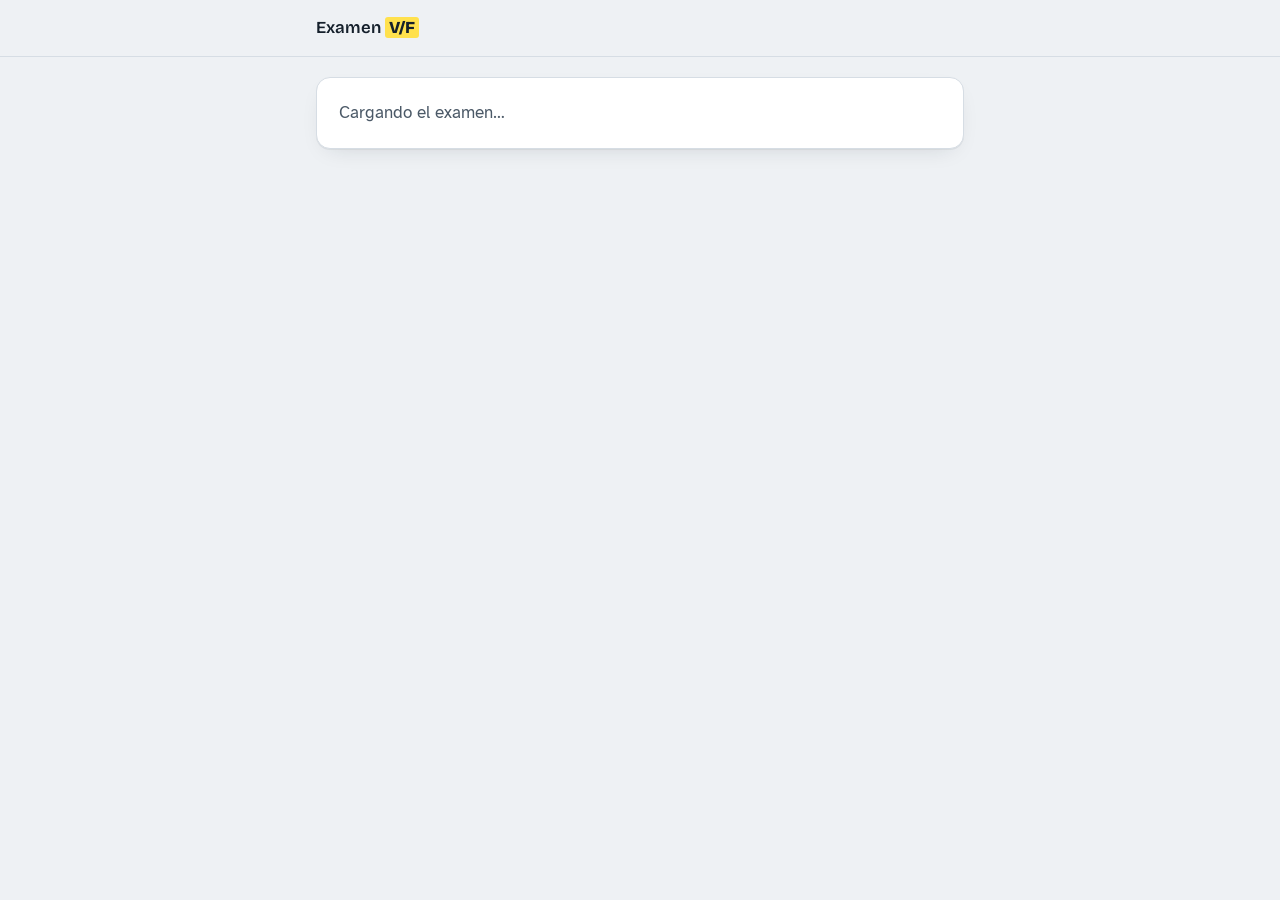
<file: index.html>
<!doctype html>
<html lang="es">
<head>
<meta charset="utf-8">
<meta name="viewport" content="width=device-width,initial-scale=1,viewport-fit=cover">
<meta name="theme-color" content="#EEF1F4">
<title>Examen V/F</title>
<link rel="preconnect" href="https://fonts.googleapis.com">
<link rel="preconnect" href="https://fonts.gstatic.com" crossorigin>
<link rel="stylesheet" href="https://fonts.googleapis.com/css2?family=Atkinson+Hyperlegible:wght@400;700&family=Bricolage+Grotesque:opsz,wght@12..96,600;12..96,800&family=JetBrains+Mono:wght@500;700&display=swap">
<link rel="stylesheet" href="assets/style.css">
</head>
<body class="alumno">
<header class="top">
  <div class="wrap top-in">
    <span class="brand">Examen <b>V/F</b></span>
    <span id="who" class="who"></span>
  </div>
</header>
<main id="app" class="wrap" aria-live="polite">
  <section class="card"><p class="muted">Cargando el examen…</p></section>
</main>
<script src="config.js"></script>
<script src="assets/api.js"></script>
<script src="assets/alumno.js"></script>
</body>
</html>
</file>
<file: assets/style.css>
/* Concepto: hoja de examen + resaltador. Papel frío, tinta azul-negra, y la opción elegida
   se marca en amarillo como con un resaltador. Una columna para el celular; el panel docente se abre a 1100px. */
:root {
  --paper: #EEF1F4;
  --sheet: #FFFFFF;
  --ink: #15202B;
  --ink-2: #4B5967;
  --line: #D6DDE4;
  --mark: #FFE14D;
  --mark-ink: #15202B;
  --accent: #2548A8;
  --ok: #1D7A4B;
  --bad: #B42318;
  --warn: #9A6700;
  --ok-bg: #E3F3EA;
  --bad-bg: #FBE7E5;
  --warn-bg: #FFF4D6;
  --shadow: 0 1px 0 rgba(21, 32, 43, .06), 0 8px 24px -12px rgba(21, 32, 43, .18);

  --f-display: "Bricolage Grotesque", "Segoe UI", system-ui, sans-serif;
  --f-body: "Atkinson Hyperlegible", "Segoe UI", system-ui, -apple-system, sans-serif;
  --f-mono: "JetBrains Mono", ui-monospace, "Cascadia Mono", Consolas, monospace;
  --r: 14px;
}
@media (prefers-color-scheme: dark) {
  :root:not([data-theme="light"]) {
    --paper: #0D1318; --sheet: #151D25; --ink: #E5EBF1; --ink-2: #9AA8B6; --line: #26313C;
    --mark: #F2D13A; --mark-ink: #12181E; --accent: #8EAAFF; --ok: #52C98F; --bad: #F2786C; --warn: #E8B949;
    --ok-bg: #12291F; --bad-bg: #321A18; --warn-bg: #2E2611;
    --shadow: 0 1px 0 rgba(0, 0, 0, .3), 0 10px 28px -14px rgba(0, 0, 0, .7);
    color-scheme: dark;
  }
}
:root[data-theme="dark"] {
  --paper: #0D1318; --sheet: #151D25; --ink: #E5EBF1; --ink-2: #9AA8B6; --line: #26313C;
  --mark: #F2D13A; --mark-ink: #12181E; --accent: #8EAAFF; --ok: #52C98F; --bad: #F2786C; --warn: #E8B949;
  --ok-bg: #12291F; --bad-bg: #321A18; --warn-bg: #2E2611;
  --shadow: 0 1px 0 rgba(0, 0, 0, .3), 0 10px 28px -14px rgba(0, 0, 0, .7);
  color-scheme: dark;
}

*, *::before, *::after { box-sizing: border-box; }
html { -webkit-text-size-adjust: 100%; }
body {
  margin: 0; background: var(--paper); color: var(--ink);
  font: 400 17px/1.5 var(--f-body);
  padding-bottom: env(safe-area-inset-bottom, 0px);
}
[hidden] { display: none !important; }
button, input, select { font: inherit; color: inherit; }
:focus-visible { outline: 3px solid var(--accent); outline-offset: 2px; }
h1, h2, h3 { font-family: var(--f-display); line-height: 1.1; text-wrap: balance; margin: 0; letter-spacing: -.01em; }
h1 { font-size: clamp(1.7rem, 5vw, 2.3rem); font-weight: 800; }
h2 { font-size: 1.35rem; font-weight: 700; }
h3 { font-size: 1.05rem; font-weight: 700; }
p { margin: 0; }
a { color: var(--accent); }
.muted { color: var(--ink-2); }
.small { font-size: .88rem; }
.mono, .num { font-family: var(--f-mono); font-variant-numeric: tabular-nums; }

.wrap {
  width: 100%; max-width: 680px; margin: 0 auto;
  padding-left: max(16px, env(safe-area-inset-left, 0px));
  padding-right: max(16px, env(safe-area-inset-right, 0px));
}
.admin .wrap { max-width: 1120px; }

/* Encabezado */
body::before { content: ""; position: fixed; inset: 0 0 auto; height: env(safe-area-inset-top, 0px); z-index: 10; background: var(--paper); }
.top { position: sticky; top: env(safe-area-inset-top, 0px); z-index: 5; background: var(--paper); border-bottom: 1px solid var(--line); }
.top-in { display: flex; align-items: center; justify-content: space-between; gap: 12px; min-height: 56px; }
.brand { font-family: var(--f-display); font-weight: 600; font-size: 1.05rem; white-space: nowrap; }
.brand b { font-weight: 800; background: var(--mark); color: var(--mark-ink); padding: 0 .25em; border-radius: 3px; }
.who { font-size: .88rem; color: var(--ink-2); text-align: right; min-width: 0; overflow: hidden; text-overflow: ellipsis; white-space: nowrap; }

main { padding-block: 20px 40px; display: grid; gap: 16px; }
.card { background: var(--sheet); border: 1px solid var(--line); border-radius: var(--r); padding: 22px; box-shadow: var(--shadow); display: grid; gap: 14px; min-width: 0; }
.eyebrow { font-family: var(--f-mono); font-size: .75rem; letter-spacing: .12em; text-transform: uppercase; color: var(--ink-2); }
.lead { color: var(--ink-2); max-width: 60ch; }
.rules { display: grid; grid-template-columns: repeat(3, 1fr); gap: 8px; }
.rules div { border: 1px dashed var(--line); border-radius: 10px; padding: 10px; text-align: center; }
.rules b { display: block; font-family: var(--f-mono); font-size: 1.3rem; }
.rules span { font-size: .8rem; color: var(--ink-2); }

/* Formularios */
.form { display: grid; gap: 14px; }
.field { display: grid; gap: 6px; min-width: 0; }
.field label { font-weight: 700; font-size: .92rem; }
.field input, .field select, .field textarea {
  width: 100%; padding: 12px 14px; border-radius: 10px; border: 1.5px solid var(--line);
  background: var(--paper); font-size: 1rem; min-height: 48px;
}
.field input:focus, .field select:focus { border-color: var(--ink); outline: none; box-shadow: 0 0 0 3px color-mix(in srgb, var(--accent) 30%, transparent); }
.field .hint { font-size: .82rem; color: var(--ink-2); }
.row2 { display: grid; grid-template-columns: 1fr 1fr; gap: 14px; }
.err { background: var(--bad-bg); color: var(--bad); padding: 10px 12px; border-radius: 10px; font-size: .92rem; }
.note { background: var(--warn-bg); color: var(--warn); padding: 10px 12px; border-radius: 10px; font-size: .92rem; }
.okmsg { background: var(--ok-bg); color: var(--ok); padding: 10px 12px; border-radius: 10px; font-size: .92rem; }

/* Botones */
.btn {
  display: inline-flex; align-items: center; justify-content: center; gap: 8px;
  min-height: 48px; padding: 10px 18px; border-radius: 12px; border: 1.5px solid var(--ink);
  background: var(--sheet); color: var(--ink); font-weight: 700; cursor: pointer; text-decoration: none;
  transition: transform .08s ease, background .15s ease;
}
.btn:active:not(:disabled) { transform: translateY(1px); }
.btn.primary { background: var(--ink); color: var(--sheet); }
.btn.ghost { border-color: var(--line); }
.btn.danger { border-color: var(--bad); color: var(--bad); }
.btn.danger.solid { background: var(--bad); color: #fff; }
.btn.big { min-height: 56px; font-size: 1.05rem; width: 100%; }
.btn.sm { min-height: 36px; padding: 6px 12px; font-size: .88rem; border-radius: 9px; }
.btn:disabled { opacity: .4; cursor: not-allowed; }
.btn .spin { width: 16px; height: 16px; border: 2px solid currentColor; border-right-color: transparent; border-radius: 50%; animation: spin .7s linear infinite; }
@keyframes spin { to { transform: rotate(360deg); } }
.actions { display: flex; flex-wrap: wrap; gap: 10px; }
.actions > .btn { flex: 1 1 180px; }

/* Pregunta */
.q-meta { display: flex; justify-content: space-between; gap: 10px; font-size: .9rem; color: var(--ink-2); }
.q-meta b { color: var(--ink); font-family: var(--f-mono); }
.bar { height: 6px; background: var(--line); border-radius: 99px; overflow: hidden; }
.bar i { display: block; height: 100%; background: var(--ink); border-radius: 99px; transition: width .25s ease; }
.q-card { position: relative; padding: 26px 22px 24px; min-height: 160px; align-content: center; }
.q-num { font-family: var(--f-mono); font-weight: 700; font-size: .8rem; color: var(--ink-2); letter-spacing: .08em; }
.q-text { font-size: clamp(1.15rem, 3.6vw, 1.4rem); line-height: 1.4; font-weight: 700; overflow-wrap: anywhere; }

.choices { display: grid; grid-template-columns: 1fr 1fr; gap: 12px; }
.choice {
  display: grid; justify-items: center; gap: 2px; padding: 16px 10px; min-height: 104px;
  border-radius: var(--r); border: 2px solid var(--line); background: var(--sheet); cursor: pointer;
  transition: border-color .12s ease, background .12s ease, transform .08s ease;
}
.choice .L { font-family: var(--f-display); font-weight: 800; font-size: 2.4rem; line-height: 1; }
.choice .w { font-size: .95rem; color: var(--ink-2); }
.choice:hover { border-color: var(--ink-2); }
.choice[aria-pressed="true"] { background: var(--mark); border-color: var(--ink); color: var(--mark-ink); }
.choice[aria-pressed="true"] .w { color: var(--mark-ink); }
.skip {
  justify-self: center; background: none; border: 1.5px dashed var(--line); border-radius: 99px;
  padding: 8px 16px; color: var(--ink-2); cursor: pointer; font-size: .92rem;
}
.skip[aria-pressed="true"] { border-style: solid; border-color: var(--ink); color: var(--ink); background: var(--sheet); font-weight: 700; }
.nav { display: grid; grid-template-columns: 1fr 2fr; gap: 10px; }
.nav.solo { grid-template-columns: 1fr; }
.timer { font-family: var(--f-mono); color: var(--ink); white-space: nowrap; }
.timer b { font-size: 1.05rem; }
.timer.low, .timer.low b { color: var(--bad); }
.tbar i { transition: width .25s linear; }
.tbar.low i { background: var(--bad); }

/* Resultados */
.tiles { display: grid; grid-template-columns: repeat(2, 1fr); gap: 10px; }
.tile { border-radius: 12px; padding: 14px; border: 1px solid var(--line); display: grid; gap: 2px; min-width: 0; }
.tile .k { font-size: .82rem; color: var(--ink-2); }
.tile .v { font-family: var(--f-mono); font-weight: 700; font-size: 2rem; line-height: 1.1; font-variant-numeric: tabular-nums; }
.tile .s { font-size: .78rem; color: var(--ink-2); }
.tile.ok .v { color: var(--ok); } .tile.bad .v { color: var(--bad); }
.tile.total { grid-column: 1 / -1; background: var(--ink); color: var(--sheet); border-color: var(--ink); }
.tile.total .k, .tile.total .s { color: color-mix(in srgb, var(--sheet) 75%, transparent); }
.tile.total .v { font-size: 2.8rem; }
.pips { display: flex; gap: 6px; align-items: center; flex-wrap: wrap; }
.pip { width: 14px; height: 14px; border-radius: 50%; border: 2px solid var(--ink); }
.pip.used { background: transparent; border-color: var(--line); }
.pip.free { background: var(--mark); }
.confirm { border: 2px solid var(--ink); border-radius: 12px; padding: 14px; display: grid; gap: 10px; background: var(--paper); }

/* Navegador de corrección */
.grid50 { display: grid; grid-template-columns: repeat(auto-fill, minmax(44px, 1fr)); gap: 6px; }
.chip {
  display: grid; place-items: center; height: 44px; border-radius: 9px; border: 1.5px solid var(--line);
  background: var(--sheet); cursor: pointer; font-family: var(--f-mono); font-size: .78rem; line-height: 1.05; padding: 0;
}
.chip small { font-size: .72rem; font-weight: 700; }
.chip.has { background: color-mix(in srgb, var(--mark) 55%, var(--sheet)); color: var(--mark-ink); }
.chip.blank small { color: var(--ink-2); }
.chip.cur { border-color: var(--ink); border-width: 2.5px; }
.chip.changed { box-shadow: inset 0 -3px 0 var(--accent); }
.legend { display: flex; flex-wrap: wrap; gap: 14px; font-size: .8rem; color: var(--ink-2); }
.legend i { display: inline-block; width: 12px; height: 12px; border-radius: 3px; vertical-align: -1px; margin-right: 5px; border: 1px solid var(--line); }
.dock {
  position: sticky; bottom: 0; z-index: 4; background: var(--paper); border-top: 1px solid var(--line);
  padding: 12px 0 calc(12px + env(safe-area-inset-bottom, 0px)); margin-top: 4px; display: grid; gap: 8px;
}

/* Admin */
.tabs { display: flex; gap: 4px; overflow-x: auto; scrollbar-width: none; }
.tab { border: 0; background: none; padding: 14px 12px; font-weight: 700; color: var(--ink-2); cursor: pointer; border-bottom: 3px solid transparent; white-space: nowrap; }
.tab[aria-selected="true"] { color: var(--ink); border-bottom-color: var(--ink); }
.stats { display: grid; grid-template-columns: repeat(auto-fit, minmax(150px, 1fr)); gap: 10px; }
.stat { background: var(--sheet); border: 1px solid var(--line); border-radius: 12px; padding: 14px 16px; min-width: 0; }
.stat .k { font-size: .8rem; color: var(--ink-2); }
.stat .v { font-family: var(--f-mono); font-size: 1.7rem; font-weight: 700; font-variant-numeric: tabular-nums; }
.toolbar { display: flex; flex-wrap: wrap; gap: 10px; align-items: center; }
.toolbar .field { flex: 1 1 200px; }
.toolbar .field input, .toolbar .field select { min-height: 40px; padding: 8px 12px; }
.tablewrap { overflow-x: auto; border: 1px solid var(--line); border-radius: 12px; background: var(--sheet); }
table { width: 100%; border-collapse: collapse; font-size: .92rem; }
th, td { text-align: left; padding: 10px 12px; border-bottom: 1px solid var(--line); vertical-align: top; }
th { font-size: .75rem; text-transform: uppercase; letter-spacing: .08em; color: var(--ink-2); font-weight: 700; background: var(--paper); position: sticky; top: 0; }
td.n, th.n { text-align: right; font-family: var(--f-mono); font-variant-numeric: tabular-nums; white-space: nowrap; }
tbody tr.click { cursor: pointer; }
tbody tr.click:hover { background: var(--paper); }
tbody tr:last-child td { border-bottom: 0; }
.pill { display: inline-block; padding: 2px 10px; border-radius: 99px; font-size: .78rem; font-weight: 700; white-space: nowrap; }
.pill.ok { background: var(--ok-bg); color: var(--ok); }
.pill.bad { background: var(--bad-bg); color: var(--bad); }
.pill.warn { background: var(--warn-bg); color: var(--warn); }
.pill.neutral { background: var(--paper); color: var(--ink-2); border: 1px solid var(--line); }
.vf { display: inline-grid; place-items: center; width: 26px; height: 26px; border-radius: 6px; font-family: var(--f-mono); font-weight: 700; border: 1.5px solid var(--line); }
.vf.mark { background: var(--mark); color: var(--mark-ink); border-color: var(--ink); }
.drop { border: 2px dashed var(--line); border-radius: 12px; padding: 22px; text-align: center; display: grid; gap: 10px; justify-items: center; background: var(--paper); }
.drop.over { border-color: var(--ink); background: color-mix(in srgb, var(--mark) 25%, var(--paper)); }
.qr-box { display: grid; grid-template-columns: auto 1fr; gap: 24px; align-items: center; }
.qr { background: #fff; padding: 14px; border-radius: 12px; border: 1px solid var(--line); width: max-content; max-width: 100%; }
.qr img, .qr canvas { display: block; max-width: 100%; height: auto; }
.linkbox { display: flex; gap: 8px; align-items: stretch; min-width: 0; }
.linkbox input { flex: 1; min-width: 0; font-family: var(--f-mono); font-size: .82rem; padding: 10px; border-radius: 9px; border: 1.5px solid var(--line); background: var(--paper); }
.switch { display: inline-flex; align-items: center; gap: 10px; cursor: pointer; font-weight: 700; }
.switch input { width: 46px; height: 26px; appearance: none; background: var(--line); border-radius: 99px; position: relative; cursor: pointer; transition: background .15s; margin: 0; }
.switch input::after { content: ""; position: absolute; top: 3px; left: 3px; width: 20px; height: 20px; border-radius: 50%; background: var(--sheet); transition: left .15s; }
.switch input:checked { background: var(--ok); }
.switch input:checked::after { left: 23px; }

.overlay { position: fixed; inset: 0; z-index: 50; background: rgba(10, 15, 20, .55); display: grid; place-items: start center; padding: max(16px, env(safe-area-inset-top, 0px)) max(16px, env(safe-area-inset-right, 0px)) 16px max(16px, env(safe-area-inset-left, 0px)); overflow-y: auto; }
.modal { background: var(--sheet); border-radius: 16px; width: 100%; max-width: 980px; margin-block: 24px; padding: 22px; display: grid; gap: 16px; box-shadow: var(--shadow); min-width: 0; }
.modal-head { display: flex; justify-content: space-between; gap: 12px; align-items: start; }
.project { position: fixed; inset: 0; z-index: 60; background: #fff; color: #15202B; display: grid; place-items: center; align-content: center; gap: 24px; padding: 24px; text-align: center; }
.project h2 { font-size: clamp(1.6rem, 4vw, 3rem); color: #15202B; }
.project .qr { border: 0; padding: 0; }
.project .url { font-family: var(--f-mono); font-size: clamp(.8rem, 1.6vw, 1.1rem); color: #4B5967; overflow-wrap: anywhere; max-width: 90vw; }

.embedded .top { position: static; }
.embedded body::before, body.embedded::before { display: none; }
.flag { display: inline-flex; gap: 4px; align-items: center; }
.timeline td { font-size: .86rem; }
details.act > summary { cursor: pointer; font-weight: 700; padding: 6px 0; }
@media (max-width: 720px) {
  .stats { grid-template-columns: repeat(2, 1fr); }
  .qr-box { grid-template-columns: 1fr; justify-items: center; }
}
@media (max-width: 420px) {
  .row2 { grid-template-columns: 1fr; }
  .card { padding: 18px; }
  .rules span { font-size: .72rem; }
}
@media (prefers-reduced-motion: reduce) { *, *::before, *::after { transition: none !important; animation: none !important; } }
</file>
